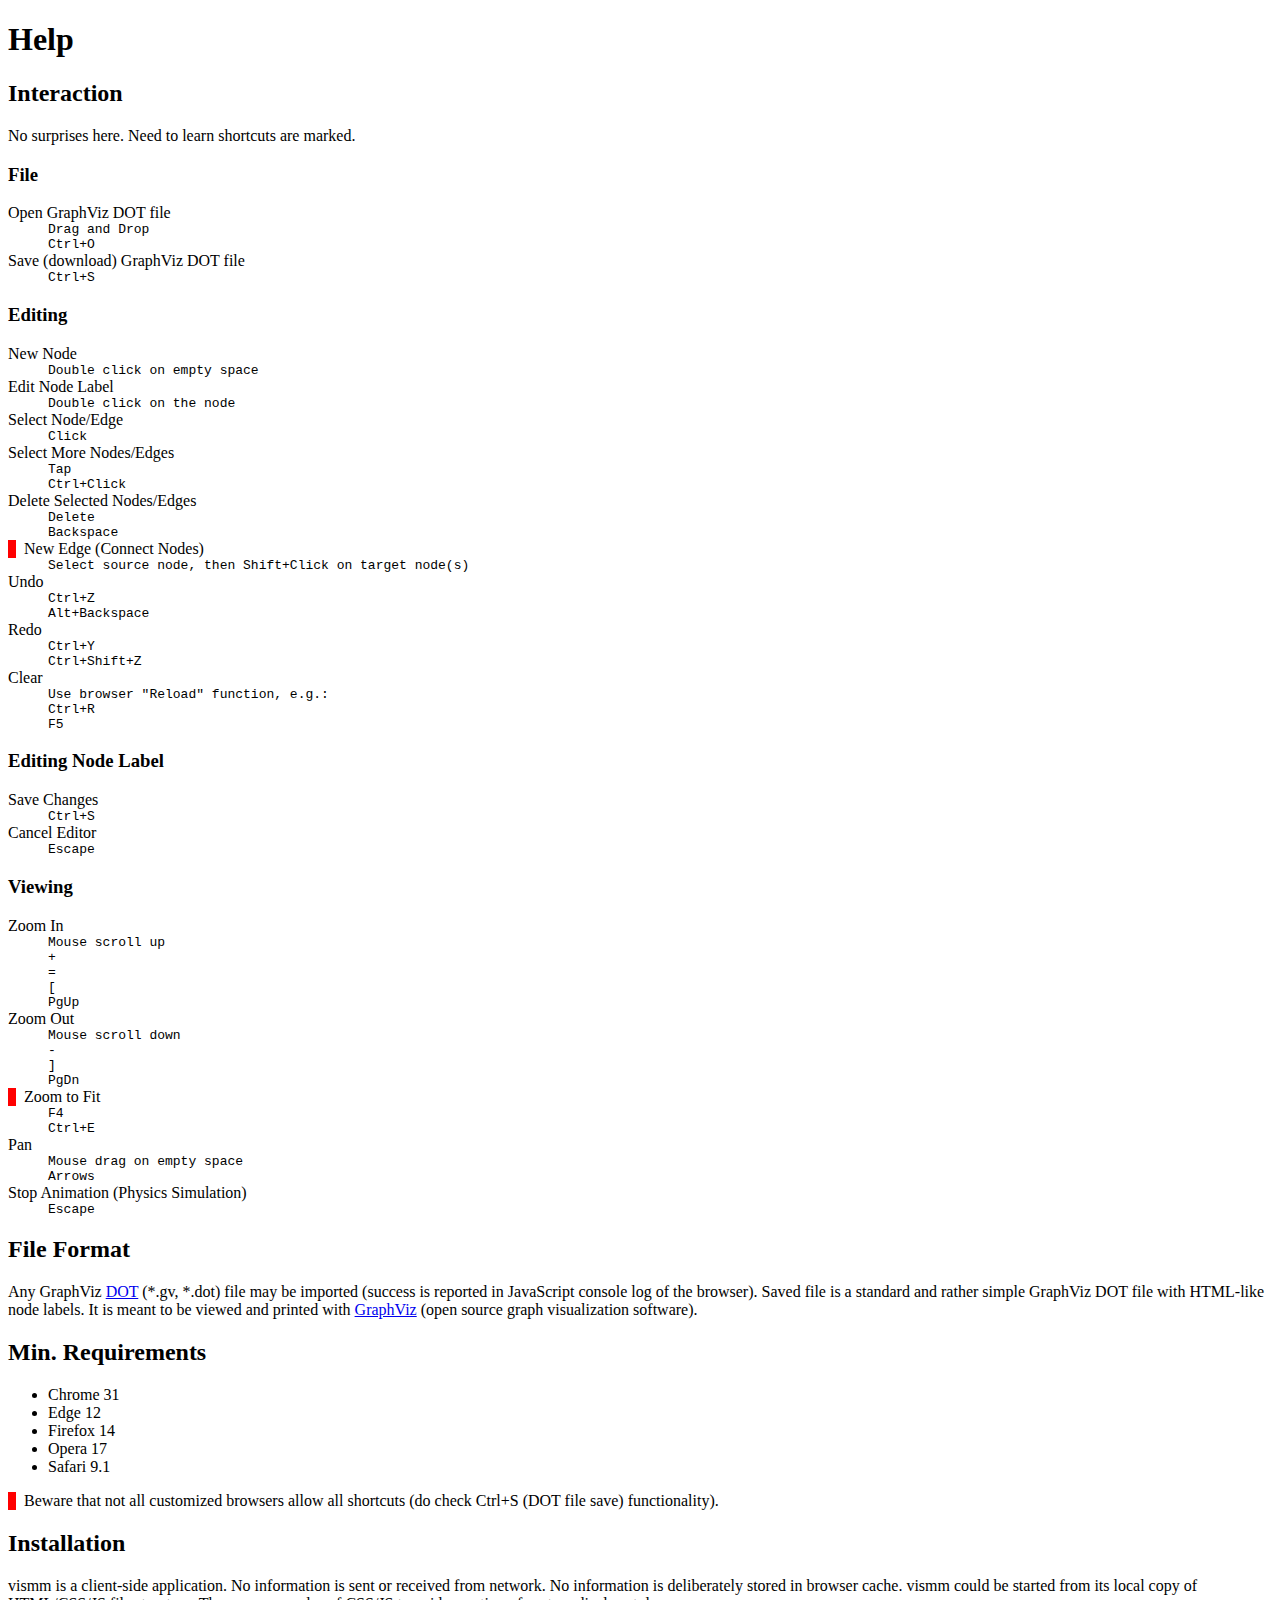
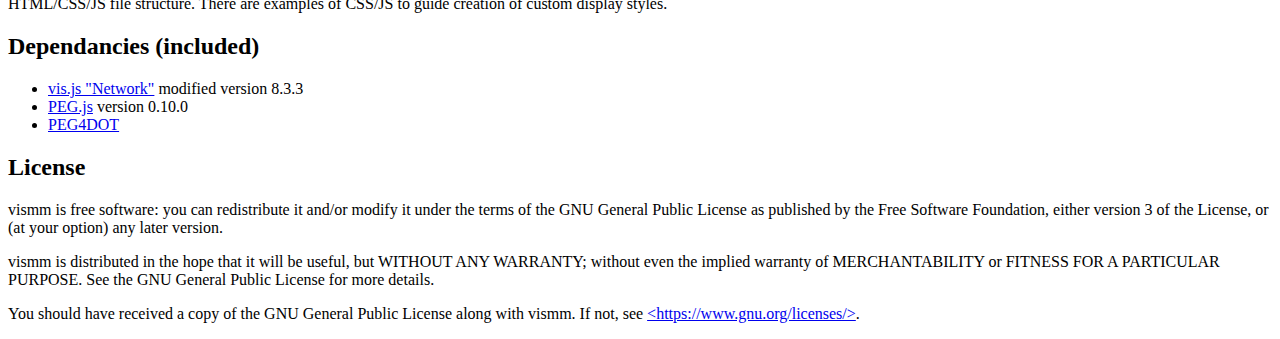
<file: help.html>
<!DOCTYPE html>
<html>
	<head>
		<meta charset="utf-8" />
		<title>Help</title>
		<style>
			dd {
				font-family: monospace;
			}
			.highlight {
				border-left: .5em solid red;
				padding-left: .5em;
			}
		</style>
	</head>
	<body>
		<h1>Help</h1>
		
		<h2>Interaction</h2>
		<p>No surprises here. Need to learn shortcuts are marked.
		</p>
		
		<h3>File</h3>
		<dl>
			<dt>Open GraphViz DOT file</dt>
			<dd>Drag and Drop</dd>
			<dd>Ctrl+O</dd>
			<dt>Save (download) GraphViz DOT file</dt>
			<dd>Ctrl+S</dd>
		</dl>
		
		<h3>Editing</h3>
		<dl>
			<dt>New Node</dt>
			<dd>Double click on empty space</dd>
			
			<dt>Edit Node Label</dt>
			<dd>Double click on the node</dd>
			
			<dt>Select Node/Edge</dt>
			<dd>Click</dd>
			
			<dt>Select More Nodes/Edges</dt>
			<dd>Tap</dd>
			<dd>Ctrl+Click</dd>
			
			<dt>Delete Selected Nodes/Edges</dt>
			<dd>Delete</dd>
			<dd>Backspace</dd>
			
			<dt class="highlight">New Edge (Connect Nodes)</dt>
			<dd>Select source node, then Shift+Click on target node(s)</dd>
			
			<dt>Undo</dt>
			<dd>Ctrl+Z</dd>
			<dd>Alt+Backspace</dd>
			
			<dt>Redo</dt>
			<dd>Ctrl+Y</dd>
			<dd>Ctrl+Shift+Z</dd>
			
			<dt>Clear</dt>
			<dd>Use browser "Reload" function, e.g.:</dd>
			<dd>Ctrl+R</dd>
			<dd>F5</dd>
		</dl>
		
		<h3>Editing Node Label</h3>
		<dl>
			<dt>Save Changes</dt>
			<dd>Ctrl+S</dd>
			
			<dt>Cancel Editor</dt>
			<dd>Escape</dd>
		</dl>
		
		<h3>Viewing</h3>
		<dl>
			<dt>Zoom In</dt>
			<dd>Mouse scroll up</dd>
			<dd>+</dd>
			<dd>=</dd>
			<dd>[</dd>
			<dd>PgUp</dd>
			
			<dt>Zoom Out</dt>
			<dd>Mouse scroll down</dd>
			<dd>-</dd>
			<dd>]</dd>
			<dd>PgDn</dd>
			
			<dt class="highlight">Zoom to Fit</dt>
			<dd>F4</dd>
			<dd>Ctrl+E</dd>
			
			<dt>Pan</dt>
			<dd>Mouse drag on empty space</dd>
			<dd>Arrows</dd>
			
			<dt>Stop Animation (Physics Simulation)</dt>
			<dd>Escape</dd>
		</dl>
		
		<h2>File Format</h2>
		<p>Any GraphViz <a href="http://graphviz.org/doc/info/lang.html">DOT</a> (*.gv, *.dot) file may be imported
		(success is reported in JavaScript console log of the browser).
		Saved file is a standard and rather simple GraphViz DOT file with HTML-like node labels.
		It is meant to be viewed and printed with <a href="http://graphviz.org/">GraphViz</a> (open source graph visualization software).
		</p>
		
		<h2>Min. Requirements</h2>
		<ul>
			<li>Chrome 31</li>
			<li>Edge 12</li>
			<li>Firefox 14</li>
			<li>Opera 17</li>
			<li>Safari 9.1</li>
		</ul>
		<p class="highlight">Beware that not all customized browsers allow all shortcuts (do check Ctrl+S (DOT file save) functionality).
		</p>
		
		<h2>Installation</h2>
		<p>vismm is a client-side application.
		No information is sent or received from network.
		No information is deliberately stored in browser cache.
		vismm could be started from its local copy of HTML/CSS/JS file structure.
		There are examples of CSS/JS to guide creation of custom display styles.
		</p>
		
		<h2>Dependancies (included)</h2>
		<ul>
			<li><a href="http://visjs.org/">vis.js "Network"</a> modified version 8.3.3</li>
			<li><a href="http://pegjs.org/">PEG.js</a> version 0.10.0</li>
			<li><a href="https://github.com/obermann/PEG4DOT">PEG4DOT</a></li>
		</ul>
		
		<h2>License</h2>
		<p>vismm is free software: you can redistribute it and/or modify
		it under the terms of the GNU General Public License as published by
		the Free Software Foundation, either version 3 of the License, or
		(at your option) any later version.
		</p>
		<p>vismm is distributed in the hope that it will be useful,
		but WITHOUT ANY WARRANTY; without even the implied warranty of
		MERCHANTABILITY or FITNESS FOR A PARTICULAR PURPOSE.  See the
		GNU General Public License for more details.
		</p>
		<p>You should have received a copy of the GNU General Public License
		along with vismm.  If not, see <a href="https://www.gnu.org/licenses/">&lt;https://www.gnu.org/licenses/&gt;</a>.
		</p>

	</body>
</html>
</file>
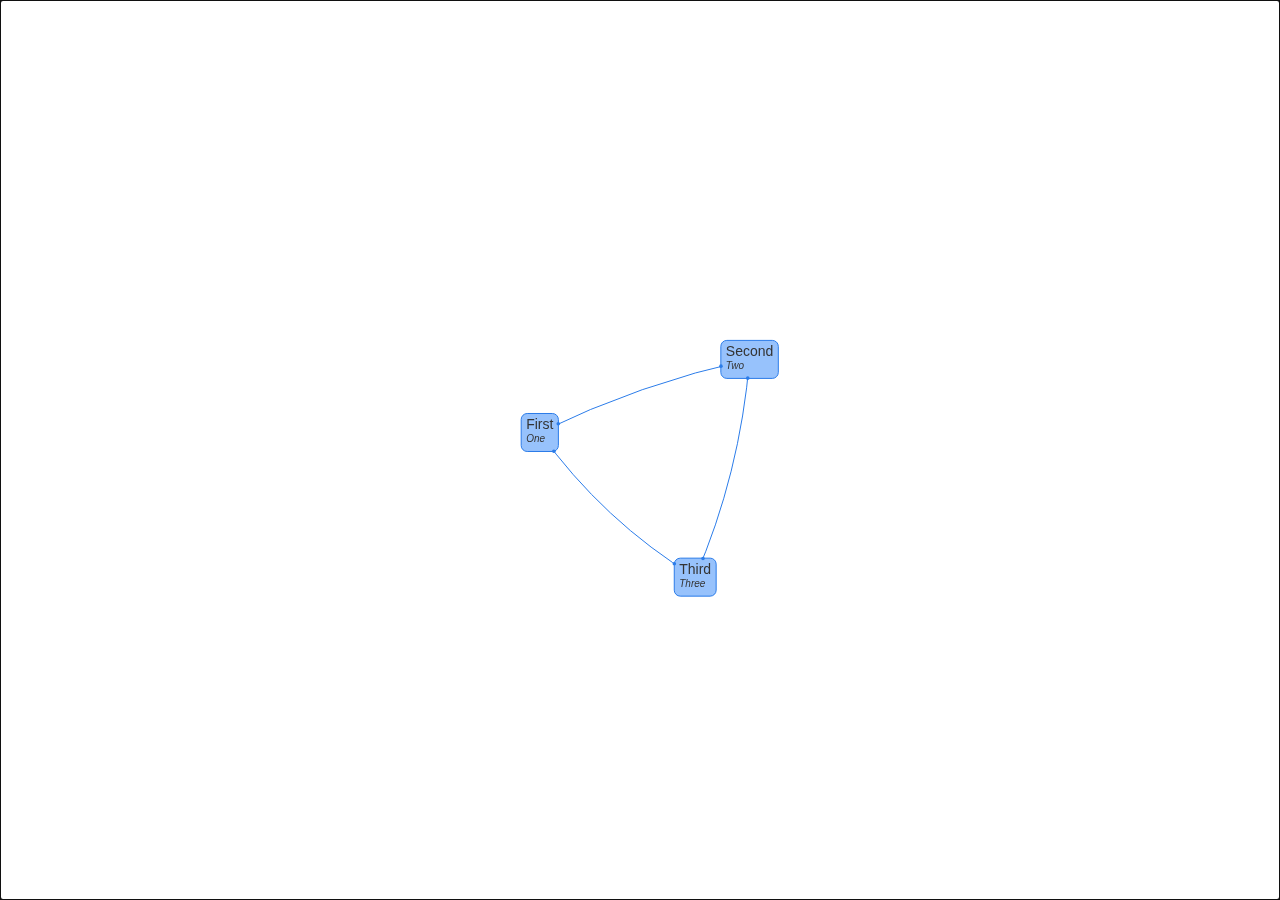
<file: index-with-sample.html>
<!DOCTYPE html>
<html>
	<head>
		<meta charset="utf-8" />
		<title>vismm</title>
		<link rel="stylesheet" type="text/css" href="style/core.css" />

		<!-- Choice of the styling directory -->
		<link rel="stylesheet" type="text/css" href="style/animated-default/style.css" />
		<script type="text/javascript"          src="style/animated-default/style.js"></script>

		<script type="text/javascript" src="lib/vis-network.js"></script>
		<script type="text/javascript" src="lib/dot.js"></script>
	</head>
	<body>
		<!-- For file open. -->
		<input id="file" type="file" accept=".gv, .dot, text/vnd.graphviz" style="display:none"></input>
		<!-- For file save. -->
		<a id="a" style="display:none"></a>
		<!-- For diagram. -->
		<div id="vis-network-container"></div>
		<!-- For editing. -->
		<div id="editor">
			<div id="editor-node-label" contenteditable="true"></div>
		</div>
		
		<script type="text/javascript" src="script/core.js"></script>
		<script type="text/javascript" src="script/editor.js"></script>
		<script type="text/javascript" src="script/editor-node-label.js"></script>
		<script type="text/javascript" src="script/editor-history.js"></script>
		<script type="text/javascript" src="script/input-output.js"></script>
		<script type="text/javascript" src="script/sample.js"></script>
	</body>
</html>
</file>
<file: style/core.css>
html,
body,
#vis-network-container {
	margin: 0;
	padding: 0;
	border: 0;
	outline: 0;
	vertical-align: baseline;
	cursor: grab;
}

#editor-node-label,
#editor-node-label p,
#editor-node-label div {
	margin: 0;
	padding: 0;
	border: 0;
	outline: 0;
	font-size: 100%;
	vertical-align: baseline;
	background: transparent;
	line-height: 1;
	text-indent: 0;
}

#vis-network-container,
#editor {
	position: fixed;
	left: 0;
	top: 0;
	bottom: 0;
	right: 0;
	min-height: 100vh;
}

#editor {
	display: none;
	cursor: auto;
}

#editor-node-label {
	position: fixed;
	height: auto;
	width: auto;
	min-width: 10px; /* To see a caret! */
	white-space: nowrap;
	background-color: transparent;
	outline: 0px solid transparent; /* Remove border. */
	font-family: Arial;
	font-style: italic;
	font-weight: normal;
	font-size: 24pt; /* Initial size. */
}

#editor-node-label::first-line {
	font-style: normal;
	font-weight: bold;
}
</file>
<file: style/animated-default/style.css>
#vis-network-container {
	background-color: white;
}

#editor {
	background-color: rgba(0, 0, 255, 0.5);
}

#editor-node-label {
	color: white;
	/*caret-color*/
}

#editor ::selection {
	background-color: #D2E5FF; /* = vis selected node background color */
	color: white;
}

#sprite {
	background-color: rgba(0, 0, 255, 0.5);
	margin: 0;
	padding: 0;
	position: fixed;
	z-index: -1;
	transition-property: left, top, height, width, background-color;
	transition-duration: 0.6s;
	transition-timing-function: ease-in;
}
</file>
